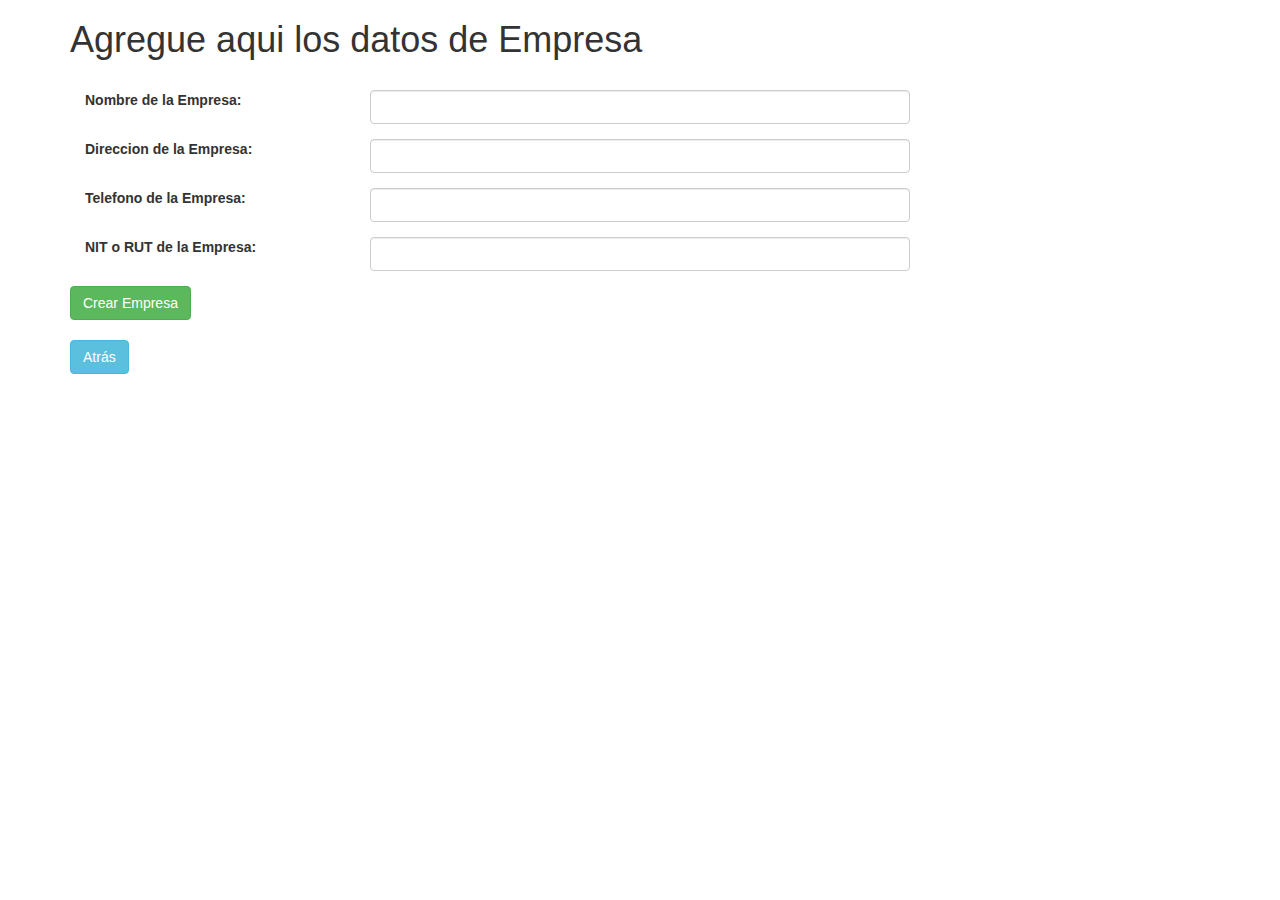
<file: pagina libreria/target/classes/templates/agregarEmpresa.html>
<!DOCTYPE html>
<html lang="en" xmlns:th="http://www.thymeleaf.org">
<head>
    <meta charset="utf-8">
    <meta name="viewport" content="width=device-width, initial-scale=1">
    <link rel="stylesheet" href="https://maxcdn.bootstrapcdn.com/bootstrap/3.4.1/css/bootstrap.min.css">
    <script src="https://ajax.googleapis.com/ajax/libs/jquery/3.5.1/jquery.min.js"></script>
    <script src="https://maxcdn.bootstrapcdn.com/bootstrap/3.4.1/js/bootstrap.min.js"></script>
    <title>Agregar nueva Empresa - Ciclo3</title>
    <style>
        a{
            color:white;
        }
        a:hover {
            color: black;
            text-decoration:none;
        }
    </style>
</head>
<body>

<div class="container">
    <h1> Agregue aqui los datos de Empresa</h1>
    <br>
    <!--Crear formulario para llenar los datos de la empresa y guardarlo en el objeto emp -->
    <form th:action="@{/GuardarEmpresa}" th:object="${emp}" method="post">
        <!--Campo para nombre-->
        <div class="row">
            <div class="form-group col-md-12">
                <label class="col-md-3" for="nombre">Nombre de la Empresa:</label>
                <div class="col-md-6">
                    <input type="text" th:field="*{nombre}" class="form-control" id="nombre" required="required"></div>
            </div>
        </div>

        <!--Campo para direccion-->
        <div class="row">
            <div class="form-group col-md-12">
                <label class="col-md-3" for="direccion">Direccion de la Empresa:</label>
                <div class="col-md-6">
                    <input type="text" th:field="*{direccion}" class="form-control" id="direccion" required="required"></div>
            </div>
        </div>

        <!--Campo para telefono-->
        <div class="row">
            <div class="form-group col-md-12">
                <label class="col-md-3" for="telefono">Telefono de la Empresa:</label>
                <div class="col-md-6">
                    <input type="text" th:field="*{telefono}" class="form-control" id="telefono" required="required"></div>
            </div>
        </div>

        <!--Campo para NIT-->
        <div class="row">
            <div class="form-group col-md-12">
                <label class="col-md-3" for="NIT">NIT o RUT de la Empresa:</label>
                <div class="col-md-6">
                    <input type="text" th:field="*{NIT}" class="form-control" id="NIT" required="required"></div>
            </div>
        </div>


        <!--Boton para enviar todo y ejecutar accion -->
        <div class="row">
            <div class="col-md-2">
                <button class="btn btn-success">Crear Empresa</button>
            </div>
        </div>

    </form>

    <br>
    <a href="javascript: history.go(-1)" class="btn btn-info" role="button">Atrás</a>

</div>

</body>
</html>
</file>
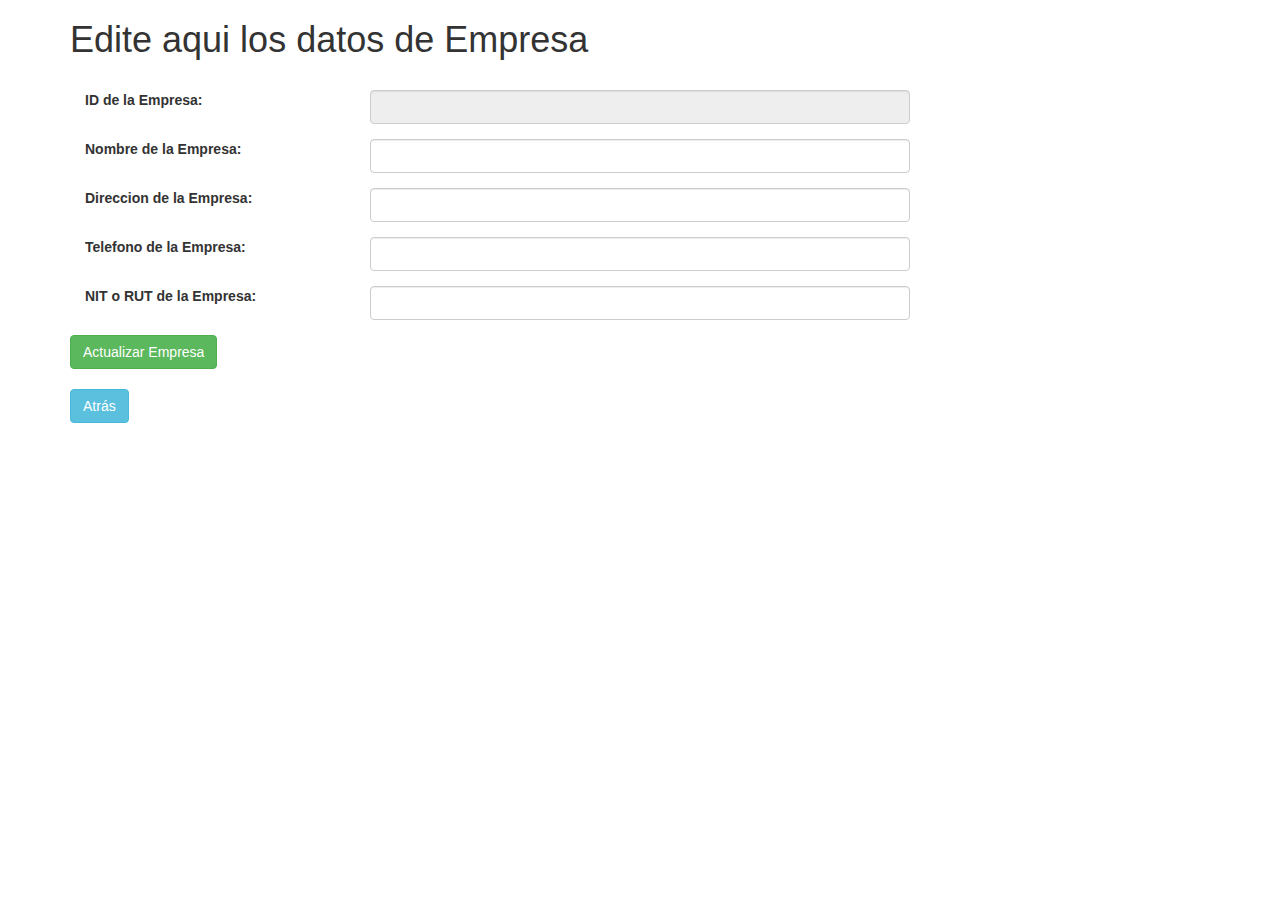
<file: pagina libreria/target/classes/templates/editarEmpresa.html>
<!DOCTYPE html>
<html lang="en" xmlns:th="http://www.thymeleaf.org">
<head>
    <title>Editar Empresa - Ciclo3</title>
    <meta charset="utf-8">
    <meta name="viewport" content="width=device-width, initial-scale=1">
    <link rel="stylesheet" href="https://maxcdn.bootstrapcdn.com/bootstrap/3.4.1/css/bootstrap.min.css">
    <script src="https://ajax.googleapis.com/ajax/libs/jquery/3.5.1/jquery.min.js"></script>
    <script src="https://maxcdn.bootstrapcdn.com/bootstrap/3.4.1/js/bootstrap.min.js"></script>
    <style>
        a{
            color:white;
        }
        a:hover {
            color: black;
            text-decoration:none;
        }
    </style>
</head>
<body>

<div class="container">
    <h1> Edite aqui los datos de Empresa</h1>
    <br>
    <!--Crear formulario para llenar los datos de la empresa y guardarlo en el objeto emp -->
    <form th:action="@{/ActualizarEmpresa}" th:object="${emp}" method="post">

        <!--Campo para id-->
        <div class="row">
            <div class="form-group col-md-12">
                <label class="col-md-3" for="id">ID de la Empresa:</label>
                <div class="col-md-6">
                    <input type="text" th:field="*{id}" class="form-control" id="id" required="required" readonly></div>
            </div>
        </div>



        <!--Campo para nombre-->
        <div class="row">
            <div class="form-group col-md-12">
                <label class="col-md-3" for="nombre">Nombre de la Empresa:</label>
                <div class="col-md-6">
                    <input type="text" th:field="*{nombre}" class="form-control" id="nombre" required="required"></div>
            </div>
        </div>

        <!--Campo para direccion-->
        <div class="row">
            <div class="form-group col-md-12">
                <label class="col-md-3" for="direccion">Direccion de la Empresa:</label>
                <div class="col-md-6">
                    <input type="text" th:field="*{direccion}" class="form-control" id="direccion" required="required"></div>
            </div>
        </div>

        <!--Campo para telefono-->
        <div class="row">
            <div class="form-group col-md-12">
                <label class="col-md-3" for="telefono">Telefono de la Empresa:</label>
                <div class="col-md-6">
                    <input type="text" th:field="*{telefono}" class="form-control" id="telefono" required="required"></div>
            </div>
        </div>

        <!--Campo para NIT-->
        <div class="row">
            <div class="form-group col-md-12">
                <label class="col-md-3" for="NIT">NIT o RUT de la Empresa:</label>
                <div class="col-md-6">
                    <input type="text" th:field="*{NIT}" class="form-control" id="NIT" required="required"></div>
            </div>
        </div>


        <!--Boton para enviar todo y ejecutar accion -->
        <div class="row">
            <div class="col-md-2">
                <button class="btn btn-success">Actualizar Empresa</button>
            </div>
        </div>

    </form>

    <br>
    <a href="javascript: history.go(-1)" class="btn btn-info" role="button">Atrás</a>

</div>
</body>
</html>
</file>
